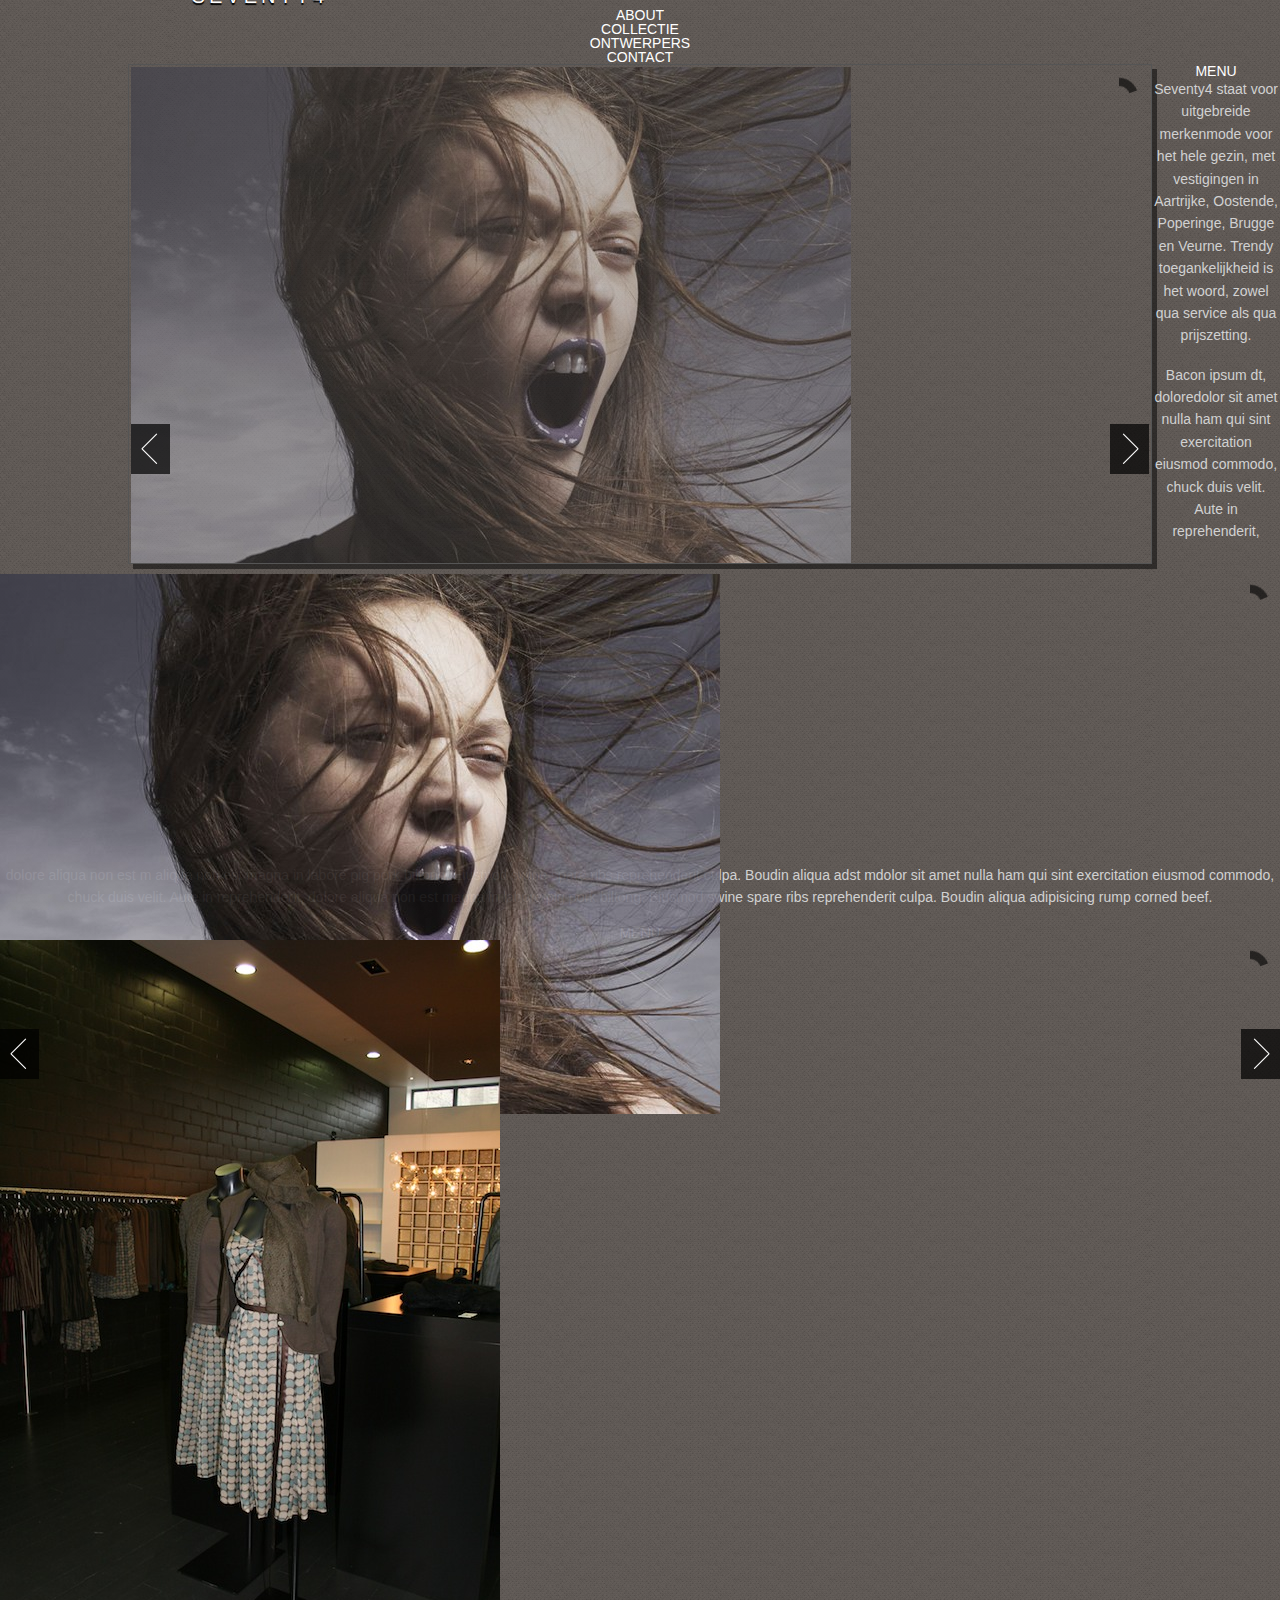
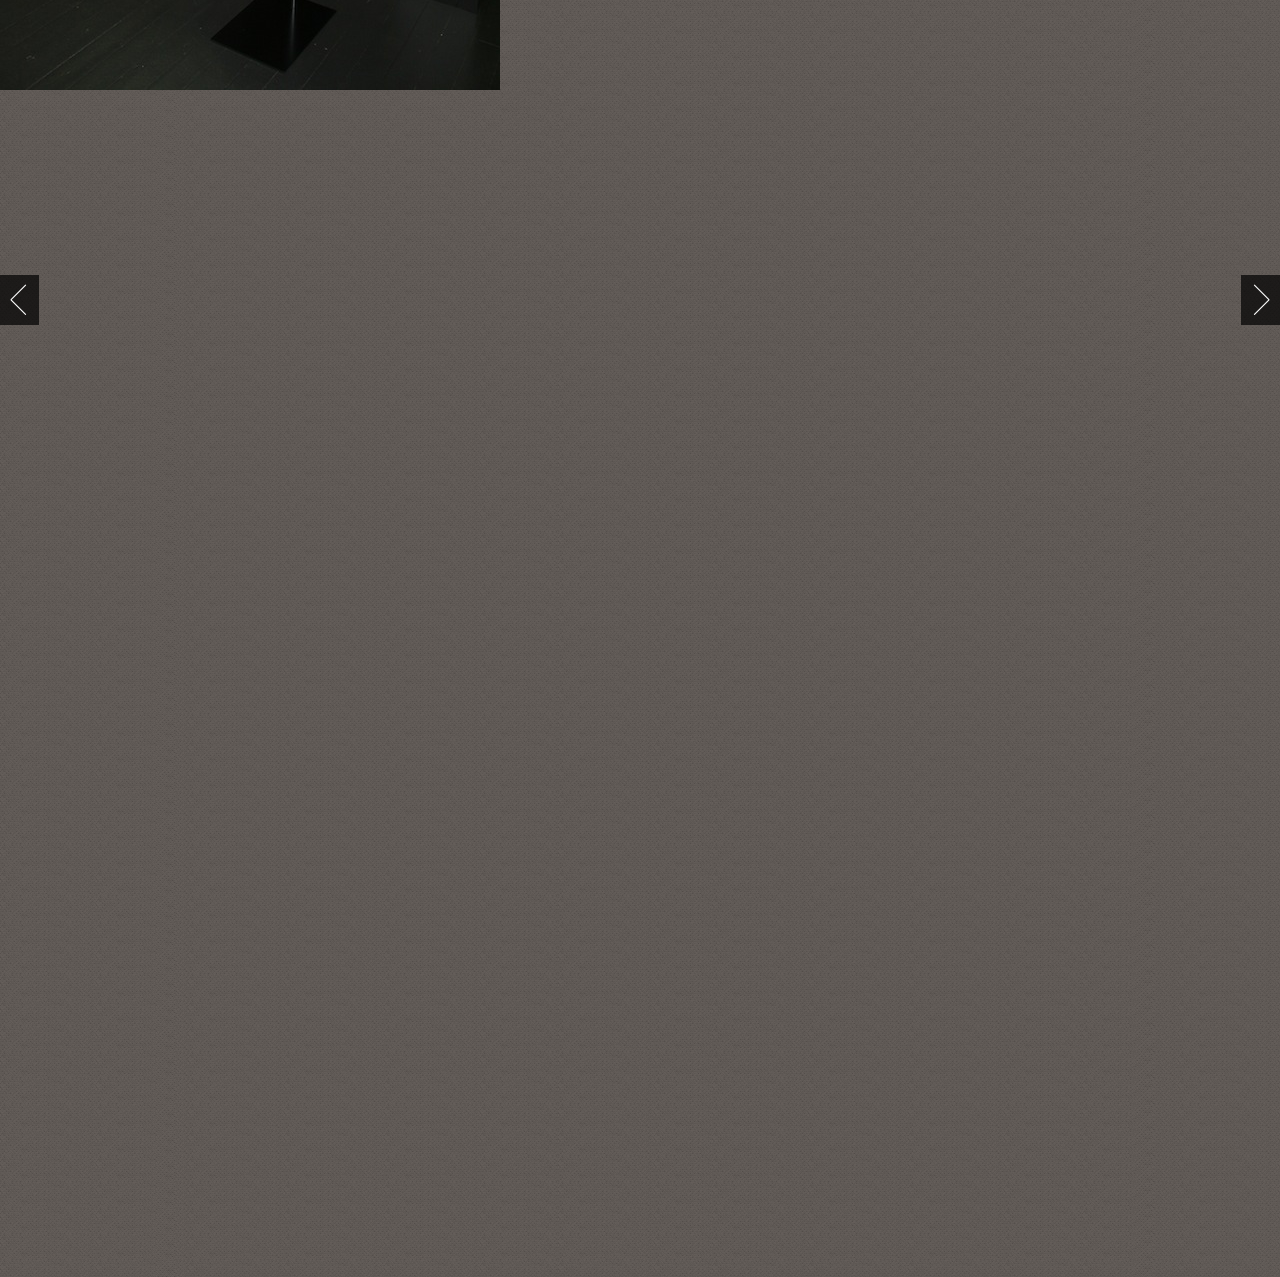
<file: mobiletest.html>
<!DOCTYPE html>
<!-- paulirish.com/2008/conditional-stylesheets-vs-css-hacks-answer-neither/ -->
<!--[if lt IE 7]> <html class="no-js lt-ie9 lt-ie8 lt-ie7" lang="en"> <![endif]-->
<!--[if IE 7]>    <html class="no-js lt-ie9 lt-ie8" lang="en"> <![endif]-->
<!--[if IE 8]>    <html class="no-js lt-ie9" lang="en"> <![endif]-->
<!--[if gt IE 8]><!--> <html class="no-js" lang="en"> <!--<![endif]-->
<head>
  <meta charset="utf-8" />

  <!-- Set the viewport width to device width for mobile -->
  <meta name="viewport" content="width=device-width" />

  <title>Seventy4 - Fashion Strictly for women</title>
  
  <!-- Included CSS Files (Uncompressed) -->
  <!--
  <link rel="stylesheet" href="stylesheets/foundation.css">
  -->
  <link rel="stylesheet" href="form5/css/style.css">
  <!-- Included CSS Files (Compressed) -->
  <link rel="stylesheet" href="stylesheets/foundation.min.css">
  <link rel="stylesheet" href="stylesheets/app.css">
<link href='http://fonts.googleapis.com/css?family=Josefin+Sans' rel='stylesheet' type='text/css'>
  <link href='http://fonts.googleapis.com/css?family=Source+Code+Pro:200' rel='stylesheet' type='text/css'>
  <script src="javascripts/modernizr.foundation.js"></script>

  <!-- IE Fix for HTML5 Tags -->
  <!--[if lt IE 9]>
    <script src="http://html5shiv.googlecode.com/svn/trunk/html5.js"></script>
  <![endif]-->

</head>
<body style="height:100%;">
  
    
      
      
    

        
          <div id="contentmob">

           
         
       <div id="mainmenumob" style="height:100%;" class="pages"> 

         <div  style="max-height:300px;width:100%;" >
           <div class="test" style=""> 

              <h1 style="max-width:520px;;">seventy4</h1>
              <a onClick="toggle_visibilityt('overonsmob');toggle_visibility('mainmenumob');"><li>About</li></a>
              <a onClick="toggle_visibilityt('openinghourss');toggle_visibility('mainmenumob');"><li>Collectie</li></a>
              <a onClick="toggle_visibilityt('openinghourss');toggle_visibility('mainmenumob');"><li>Ontwerpers</li></a>
              <a onClick="toggle_visibilityt('openinghourss');toggle_visibility('mainmenumob');"><li>Contact</li></a>

           </div> </div> 

 <div style="float:left;max-height:500px;width:80%;margin-left:10%;float:left;background:transparent;overflow:hidden;border:1px solid #555;padding:2px;-moz-box-shadow: 5px 5px rgba(0,0,0,0.5);
-webkit-box-shadow: 5px 5px rgba(0,0,0,0.5);
box-shadow: 5px 5px rgba(0,0,0,0.5);" > 

 
       <div id="featured2" style="margin-top:0px;overflow:hidden;border: 0px solid #222;opacity:0.6;
       -webkit-box-shadow: 0px 0px 0px 0px #333;box-shadow: 0px 0px 0px 0px #333;height:0px;overflow:hidden;">
            
        <img style=""src="images/seventyhome.jpg" alt="slide image">

        <img style=""src="images/bg.jpg" alt="slide image">

       

      </div> 
    </div>  
       </div> 


 
        <div id="overonsmob"  class="pages" > 
       <div class="backs" > 
        <a onClick="toggle_visibilityt('overonsmob');toggle_visibility('mainmenumob');"><li>Menu</li></a>
        <div id="up-triangle"> </div> 
       </div> 


          <div style="float:left;max-height:300px;width:100%;background:transparent;" > 

 
       <div id="featured6" style="margin-top:10px;overflow:hidden;border: 0px solid #222;opacity:0.9;
       -webkit-box-shadow: 0px 0px 0px 0px #333;box-shadow: 0px 0px 0px 0px #333;height:0px;overflow:hidden;">
            
        <img style=""src="images/seventyhome.jpg" alt="slide image">

        <img style=""src="images/bg.jpg" alt="slide image">

       

      </div> 
    </div>   
      <p>Seventy4 staat voor uitgebreide merkenmode voor het hele gezin, met vestigingen in Aartrijke, Oostende, Poperinge, Brugge en Veurne. Trendy toegankelijkheid is het woord, zowel qua service als qua prijszetting.</p>



   
       <p>Bacon ipsum dt, doloredolor sit amet nulla ham qui sint exercitation eiusmod commodo, chuck duis velit. Aute in reprehenderit, dolore aliqua non est m aliqua non est magna in labore pig pork biltong. Eiusmod swine spare ribs reprehenderit culpa. Boudin aliqua adst mdolor sit amet nulla ham qui sint exercitation eiusmod commodo, chuck duis velit. Aute in reprehenderit, dolore aliqua non est magna in labore pig pork biltong. Eiusmod swine spare ribs reprehenderit culpa. Boudin aliqua adipisicing rump corned beef.</p>




          

         </div>  


















        <div id="openinghourss" class="pages" > 
        <div class="backs" > 
        <a onClick="toggle_visibilityt('openinghourss');toggle_visibility('mainmenumob');"><li>Menu</li></a>
               <div id="up-triangle"> </div> </div>  
          <div style="float:left;height:auto;width:100%;background:transparent;" > 



          <div id="featured" style="margin-top:0px;overflow:hidden;border: 0px solid #222;
       -webkit-box-shadow: 0px 0px 0px 0px #333;box-shadow: 0px 0px 0px 0px #333;height:0px;overflow:hidden;">
            
        <img style="margin-top:0px;"src="images/123.jpg" alt="slide image">
        <img style="-webkit-box-shadow: 0px 0px 0px 0px #333;
box-shadow: 0px 0px 0px 0px #333;"src="images/124.jpg" alt="slide image">
        <img style="-webkit-box-shadow: 0px 0px 0px 0px #333;
box-shadow: 0px 0px 0px 0px #333;"src="images/126.jpg" alt="slide image">
        <img style="-webkit-box-shadow: 0px 0px 0px 0px #333;
box-shadow: 0px 0px 0px 0px #333;" src="images/127.jpg" alt="slide image">
      </div>



          </div>  

         </div>  






  


</div> 






</body>



</html>


    <!--                                                        scripts                                         -->
     




  <script src="javascripts/jquery.js"></script>
  <script src="javascripts/foundation.min.js"></script>


<script src="javascripts/jquery.placeholder.js"></script>
<script src="javascripts/modernizr-min.js"></script>
<script>
if (!Modernizr.input.placeholder){
 $('input[placeholder], textarea[placeholder]').placeholder();
}
</script>
<script src="javascripts/jquery.form.js"></script>
<script src="javascripts/jquery.validate.js"></script>
<script>
$(function(){
$('#contact').validate({
submitHandler: function(form) {
$(form).ajaxSubmit({
url: 'process.php',
success: function() {
$('#contact').hide();
$('#contact-form').append("<p class='thanks'>Thanks! Your request has been sent.</p>")
}
});
}
});
});
</script>


<script>
<!--
    function toggle_visibility(id) {
       var e = document.getElementById(id);
       if(e.style.height == '100%')
          e.style.height = '10px';
       else
          e.style.height = '100%';
    }
//-->
</script>

<script>
<!--
    function toggle_visibilityt(id) {
       var e = document.getElementById(id);
       if(e.style.height == '1000px')
          e.style.height = '0px';
       else
          e.style.height = '1000px';
    }
//-->
</script>

<script type="text/javascript">
<!--
    function toggle_height(id) {
       var e = document.getElementById(id);
       if(e.style.height == '2500')
          e.style.height = '0';
       else
          e.style.height = '2500';
    }
//-->
</script>


  <script src="javascripts/jquery.js"></script>
  <script src="javascripts/foundation.min.js"></script>
  
  <!-- Initialize JS Plugins -->
  <script src="javascripts/app.js"></script>

  
    <script>
    $(window).load(function(){
      $("#featured").orbit();
    });
    </script> 

  <script>
    $(window).load(function(){
      $("#featured2").orbit();
    });
    </script> 

     <script>
    $(window).load(function(){
      $("#featured3").orbit();
    });
    </script> 

    <script>
    $(window).load(function(){
      $("#featured4").orbit();
    });
    </script> 
   <script>
    $(window).load(function(){
      $("#featured5").orbit();
    });
    </script> 
       <script>
    $(window).load(function(){
      $("#featured6").orbit();
    });
    </script> 

  
</body>
</html>
</file>
<file: stylesheets/app.css>
body, html  {padding: 0;margin:0px;

background: url(../images/bg-page.png) repeat;

  width:100%;min-width: 1000px;overflow-x:hidden;

}

.backone {background: url(../images/seventy02.png)  no-repeat center center fixed; 
  -webkit-background-size: cover;
  -moz-background-size: cover;
  -o-background-size: cover;
  background-size: cover;


  width:100%;height:100%;

}
.backtwo {

  width:100%;height:100%;
background: url(../images/seventy01.png)  no-repeat center center fixed; 
  -webkit-background-size: cover;
  -moz-background-size: cover;
  -o-background-size: cover;
  background-size: cover;

}

.backthree {

  width:100%;height:100%;
background: url(../images/seventy03.png)  no-repeat center center fixed; 
  -webkit-background-size: cover;
  -moz-background-size: cover;
  -o-background-size: cover;
  background-size: cover;

}

html  {padding: 0;margin:0px;}
h1, h2, h3, h4, h5, h6 {font-family: "Helvetica Neue", "Helvetica", Helvetica, Arial, sans-serif;
font-family: 'BenchNine', sans-serif;font-weight: normal;font-style: normal;color: #ffffff;
text-rendering: optimizeLegibility;line-height: 1.1;}

@font-face{font-family: 'WebSymbolsRegular';src: url('../websymbols/websymbols-regular-webfont.eot');src: url('../websymbols/websymbols-regular-webfont.eot?#iefix') format('embedded-opentype'),url('../websymbols/websymbols-regular-webfont.woff') format('woff'),url('../websymbols/websymbols-regular-webfont.ttf') format('truetype'),url('../websymbols/websymbols-regular-webfont.svg#WebSymbolsRegular') format('svg');}

.websymbols {font-family: 'WebSymbolsRegular';   font-size: 30px;padding:0px;
text-shadow: 0 3px 3px #000;color: #e1e1e1;}
.full-width {width: 100%; float:none;}
.row {z-index: 20; border-bottom:0px solid #999;border-top:0px solid #eaeaea;width: 100%;
  margin-top: 0px;
  padding-top: 0px;padding-bottom: 0px;
    }

.transitionfast{-webkit-transition: all 1450ms ease-out;
-moz-transition: all 1450ms ease-out;
-ms-transition: all 1450ms ease-out;
-o-transition: all 1450ms ease-out;
transition: all 1000ms ease-out;}
.color-white {color: #e1e1e1}
.transition {-webkit-transition: all 1100ms ease-out;
-moz-transition: all 1100ms ease-out;
-ms-transition: all 1100ms ease-out;
-o-transition: all 1100ms ease-out;
transition: all 1400ms ease-out;}
.color-white {color: #e1e1e1}
.no-transition{-webkit-transition: all 0ms ease-out;
-moz-transition: all 0ms ease-out;
-ms-transition: all 0ms ease-out;
-o-transition: all 0ms ease-out;
transition: all 0ms ease-out;}
.color-white {color: #e1e1e1}
.background-opacity-corners {background: -moz-radial-gradient(center, ellipse cover, rgba(255,255,255,1) 88%, rgba(255,255,255,0) 100%); /* FF3.6+ */
background: -webkit-gradient(radial, center center, 0px, center center, 100%, color-stop(88%,rgba(255,255,255,1)), color-stop(100%,rgba(255,255,255,0))); /* Chrome,Safari4+ */
background: -webkit-radial-gradient(center, ellipse cover, rgba(255,255,255,1) 88%,rgba(255,255,255,0) 100%); /* Chrome10+,Safari5.1+ */
background: -o-radial-gradient(center, ellipse cover, rgba(255,255,255,1) 88%,rgba(255,255,255,0) 100%); /* Opera 12+ */
background: -ms-radial-gradient(center, ellipse cover, rgba(255,255,255,1) 88%,rgba(255,255,255,0) 100%); /* IE10+ */
background: radial-gradient(ellipse at center, rgba(255,255,255,1) 88%,rgba(255,255,255,0) 100%); /* W3C */
filter: progid:DXImageTransform.Microsoft.gradient( startColorstr='#ffffff', endColorstr='#00ffffff',GradientType=1 ); /* IE6-9 fallback on horizontal gradient */


}

.shadowbox-outer {-webkit-box-shadow: 0px 0px 1px 1px #000;
box-shadow: 0px 0px 1px 1px #000;}
.header-background {background: -moz-radial-gradient(center, ellipse cover, rgba(255,255,255,1) 0%, rgba(255,255,255,0) 100%); /* FF3.6+ */
background: -webkit-gradient(radial, center center, 0px, center center, 100%, color-stop(0%,rgba(255,255,255,1)), color-stop(100%,rgba(255,255,255,0))); /* Chrome,Safari4+ */
background: -webkit-radial-gradient(center, ellipse cover, rgba(255,255,255,1) 0%,rgba(255,255,255,0) 100%); /* Chrome10+,Safari5.1+ */
background: -o-radial-gradient(center, ellipse cover, rgba(255,255,255,1) 0%,rgba(255,255,255,0) 100%); /* Opera 12+ */
background: -ms-radial-gradient(center, ellipse cover, rgba(255,255,255,1) 0%,rgba(255,255,255,0) 100%); /* IE10+ */
background: radial-gradient(ellipse at center, rgba(255,255,255,1) 0%,rgba(255,255,255,0) 100%); /* W3C */
filter: progid:DXImageTransform.Microsoft.gradient( startColorstr='#ffffff', endColorstr='#00ffffff',GradientType=1 ); /* IE6-9 fallback on horizontal gradient */}

.background-opacity-white {background: -moz-radial-gradient(center, ellipse cover, rgba(255,255,255,0) 0%, rgba(255,255,255,1) 100%); /* FF3.6+ */
background: -webkit-gradient(radial, center center, 0px, center center, 100%, color-stop(0%,rgba(255,255,255,0)), color-stop(100%,rgba(255,255,255,1))); /* Chrome,Safari4+ */
background: -webkit-radial-gradient(center, ellipse cover, rgba(255,255,255,0) 0%,rgba(255,255,255,1) 100%); /* Chrome10+,Safari5.1+ */
background: -o-radial-gradient(center, ellipse cover, rgba(255,255,255,0) 0%,rgba(255,255,255,1) 100%); /* Opera 12+ */
background: -ms-radial-gradient(center, ellipse cover, rgba(255,255,255,0) 0%,rgba(255,255,255,1) 100%); /* IE10+ */
background: radial-gradient(ellipse at center, rgba(255,255,255,0) 0%,rgba(255,255,255,1) 100%); /* W3C */
filter: progid:DXImageTransform.Microsoft.gradient( startColorstr='#00ffffff', endColorstr='#ffffff',GradientType=1 ); /* IE6-9 fallback on horizontal gradient */}
.background-tile {background: url(../images/tile.png) repeat;}
.background-dark {background: #222;background: url(../images/footbg.png)
}
.background-light {background:#fff;background: url(../images/bg-page.png) repeat;}
.background-white {background:#fff}
.background-brown {background: url(../images/brown.png) repeat;}
.background-darker {background:#444}
.background-pattern5 {background: url(../images/pattern1.jpg);}
.border-top {-webkit-border-radius: 10px 10px 0px 0px;border-radius: 10px 10px 0px 0px;}
.border-radius-left {-webkit-border-radius: 25px 0px 0px 25px;border-radius: 25px 0px 0px 25px;; }
.border-shadow {-webkit-box-shadow: 1px 0 0 rgba(255, 255, 255, 0.2) inset, 1px 0 0 rgba(255, 255, 255, 0.2); -moz-box-shadow: 1px 0 0 rgba(255, 255, 255, 0.2) inset, 1px 0 0 rgba(255, 255, 255, 0.2); box-shadow: 1px 0 0 rgba(255, 255, 255, 0.2) inset,1px 0 0 rgba(255, 255, 255, 0.2);}
.border-left {border-left: solid 1px #000;}
.border-right {border-right: solid 1px #000;}
.border-top {border-top: solid 1px #d1d1d1;}
.border-bottom {border-bottom: solid 1px #000;}
.border {border: solid 1px #b1b1b1;}
.border-white {border: solid 1px #fff;}
	.shadowbox {-webkit-box-shadow: inset 0px 0px 1px 1px #555;box-shadow: inset 0px 0px 1px 1px #555;}
	.shadowbox-white {-webkit-box-shadow: inset 0px 0px 1px 1px #fff;box-shadow: inset 0px 0px 3px 1px #fff;}
.columns { padding:15px;}

.hover-highlite img {width:100%;height: 220px; overflow:hidden;padding:10px;}
.hover-highlite:hover {cursor: pointer;-webkit-box-shadow: inset 0px 0px 2px 1px #333;
box-shadow: inset 0px 0px 20px 1px #fff;}
.border-black {border:1px solid #222;}
.height {min-height: 600px}


.border-top-background {border-top: solid 0px #555;}
.border-bottom-background {border-bottom: solid 1px #d1d1d1;
border-radius: 10px;}
.fadetop {position: absolute;width:200px;height:85px; background: -moz-linear-gradient(top, rgba(225,225,225,1) 0%, rgba(255,255,255,0) 100%); /* FF3.6+ */
background: -webkit-gradient(linear, left top, left bottom, color-stop(0%,rgba(225,225,225,1)), color-stop(100%,rgba(255,255,255,0))); /* Chrome,Safari4+ */
background: -webkit-linear-gradient(top, rgba(225,225,225,1) 0%,rgba(255,255,255,0) 100%); /* Chrome10+,Safari5.1+ */
background: -o-linear-gradient(top, rgba(225,225,225,1) 0%,rgba(255,255,255,0) 100%); /* Opera 11.10+ */
background: -ms-linear-gradient(top, rgba(225,225,225,1) 0%,rgba(255,255,255,0) 100%); /* IE10+ */
background: linear-gradient(to bottom, rgba(225,225,225,1) 0%,rgba(255,255,255,0) 100%); /* W3C */
filter: progid:DXImageTransform.Microsoft.gradient( startColorstr='#e1e1e1', endColorstr='#00ffffff',GradientType=0 ); /* IE6-9 */}
.fadebottom {position: absolute;top:140px;width:200px;height:85px; background: -moz-linear-gradient(top, rgba(255,255,255,0) 0%, rgba(225,225,225,1) 100%); /* FF3.6+ */
background: -webkit-gradient(linear, left top, left bottom, color-stop(0%,rgba(255,255,255,0)), color-stop(100%,rgba(225,225,225,1))); /* Chrome,Safari4+ */
background: -webkit-linear-gradient(top, rgba(255,255,255,0) 0%,rgba(225,225,225,1) 100%); /* Chrome10+,Safari5.1+ */
background: -o-linear-gradient(top, rgba(255,255,255,0) 0%,rgba(225,225,225,1) 100%); /* Opera 11.10+ */
background: -ms-linear-gradient(top, rgba(255,255,255,0) 0%,rgba(225,225,225,1) 100%); /* IE10+ */
background: linear-gradient(to bottom, rgba(255,255,255,0) 0%,rgba(225,225,225,1) 100%); /* W3C */
filter: progid:DXImageTransform.Microsoft.gradient( startColorstr='#00ffffff', endColorstr='#e1e1e1',GradientType=0 ); /* IE6-9 */}
.nopadding {padding: 0px;}
.noborder-radius{border-radius: 0px;}
.border-radius{border-radius: 5px;}
.margin-top {margin-top:3%;}
.nopadding-left-top {padding-left: 0px;padding-top: 0px;}
.low-padding {padding: 4px;}
.overflow-hidden{overflow: hidden;}

h1 {
    
    cursor: default;
   text-transform: uppercase;
    font-size: 20px;
    height: auto;
   letter-spacing: 4px;
    
    line-height: normal;
    text-indent: 0;

    text-shadow: 0 2px 1px #000;color: #fff;

    margin-top: -15px;
    margin-bottom: 0px;
 margin-left: 0px;
font-family: 'OpenSansLight',sans-serif;
font-family: 'BenchNine', sans-serif;


}

p {color: #d1d1d1;}
a > h3 {margin-top:0px;margin-bottom:2px; text-shadow: 0 1px 1px #000;color: #fff;letter-spacing: 3px;font-size: 15px;}

h3 {color: #e1e1e1;
    font-size: 25px;
    font-weight: bold;
    letter-spacing: 1px;
    line-height: 30px;
    font-weight: lighter;
    text-decoration: none;
    text-shadow: 0 1px 1px #000;
    }


h2 { letter-spacing: 1px;font-weight: lighter;font-family: 'OpenSansLight',sans-serif;
font-size:9px;text-shadow: 0 1px 1px #000;color:#b1b1b1;margin-left:0px;}

h4 {color: #fff;margin-top:0px;font-size: 20px; text-shadow: 0 1px 1px #000;  }


h5 {color: #1F768E;
    font-size: 19px;
    font-weight: bold;
    letter-spacing: 1px;
    line-height: 20px;
    text-decoration: none;
    text-shadow: 0 1px 1px #FFFFFF;

}
.showpic{cursor: pointer;}
.showpic:hover > .piclarge {opacity: 1.0;}
.showpic > .piclarge {opacity: 0.0;}
h6 {color: #fff;margin-top: 59%;opacity: 0.0;
	font-size: 16px;text-shadow: 0 1px 1px #000;   font-family: 'OpenSansLight',sans-serif; }
.arrow-up {
	 float:left;position: absolute;
	width: 0px; 
	height: 0; 
	border-left: 10px solid transparent;
	border-right: 10px solid transparent;
	top: -7px;
	margin-left:10px;
	border-bottom: 7px solid #333;
opacity: 1;z-index: 1500;
}

.arrow-rightside {
   float:left;position:absolute;
  width: 0px; 
  height: 0; 
  border-left: 10px solid transparent;
  border-right: 10px solid transparent;
bottom: -10px;
  margin-left:5px;
  border-top: 10px solid #222;
;z-index: 1500;
}
.bar {
  float:left;
  width: 340px; 
  height: 60px; 
background: black;
  margin-top: 0px;
  margin-left:0px;
  background: url(../images/bar.png);
opacity: 0.9;z-index: 500;
}

#barz {
  position:absolute;
  width: 0%; 
  height: 0px; 
background: url(../images/bar.png) no-repeat; 
  -webkit-background-size: cover;
  -moz-background-size: cover;
  -o-background-size: cover;
  background-size: cover;
  margin-top: 42px;
  margin-left:0%;
  
;z-index: 890;
}


.streep-bg  {background: url(../images/brown.png) ;width:100%;position: absolute;left: 0px;top: 0px;height: auto;
  opacity: 0.8;
}

.borderlongblack {margin-top:15px;margin-bottom:15px;border-bottom: 1px solid #444;
    border-top: 1px solid #000;}

.borderlongwhite {margin-top:15px;margin-bottom:15px;border-bottom: 1px solid #b1b1b1;
    border-top: 1px solid #d1d1d1;}
.borderlong {margin-top:15px;margin-bottom:25px;border-bottom: 0px solid #585858;
    border-top: 1px dashed #888;}
.footer {height:auto;background:#e1e1e1; }
/* ------------------------------------------------------------------------------------------------------------------------ */
.header {background: url(../images/footbg.png) ;
border-top: 1px solid #585858;border-bottom: 1px solid #585858;
}
.footer {background: url(../images/pattern1.jpg) ;}
.readmore {  background: url(../images/bgg.png) ;

  width:50px;
  -moz-border-radius:2px;
  -webkit-border-radius:2px;
  border-radius:2px;
border:0px;
  display:inline-block;
  color:#fff;
  font-family:arial;
  cursor: pointer;
  margin-top: 0px;
  margin-right: 0px;
  font-size:15px;
  font-weight:bold;
  padding:6px 24px;
  text-decoration:none;
  text-shadow:1px 1px 0px #000;
}
.readmore:hover {
  background: url(../images/pattern1.jpg) ;text-shadow:1px 1px 0px #000;  color:#fff;
}.readmore:active {
  position:relative;
  top:1px;
}
/* This imageless css button was generated by CSSButtonGenerator.com */


li {border:0px solid #888;color:#fff;cursor: pointer;text-decoration: none;list-style: none;
  padding: 0px;width:auto; }
li:hover {border-bottom:0px solid #888; color: #000;}
.boxmenu > li {border: 1px solid #fff;padding: 10px; }
li > a:first-child { font-size:13px;text-shadow: 0 0px 0px #7B8284;color: #222;
    font-weight: bold;text-decoration: none;width:100%;
    line-height: 20px; text-shadow: 0 1px 1px #222;color: #d1d1d1;letter-spacing: 3px;}
li > a:first-child:hover { opacity: 0.8;background: #333;}

.menuz > li > a:first-child { font-size:14px;
    font-weight: normal;text-decoration: none;width:100%;
    float:left;padding: 12px;font-family: 'Titillium Web', sans-serif;
   ;color: #d1d1d1;letter-spacing: 3px;border-right: 1px solid #555;border-left: 1px solid #222;
 


}

.menuzz > li > a:first-child { font-size:12px;
    font-weight: normal;text-decoration: none;width:100%;height: 38px;
    float:left;padding: 12px;font-family: 'Titillium Web', sans-serif;
    line-height: 10px; ;color: #b1b1b1;letter-spacing: 3px;border-right: 1px solid #555;border-left: 1px solid #000;
   


}
  a {list-style: none;text-decoration: none;text-transform: uppercase; }

.textbox {margin-top:22px; }

.frac-bg {padding:10px;
background: url(../images/pattern1.jpg) ;
background-size: 100%;;

}
.menuz {margin-bottom: 0px;}
 .columns > a {list-style: none;text-decoration: none; color: #fff}



#slideshow { 
    margin: 20px auto; 
    position: relative; 
    width: 100%; 
    height: 350px; 
    padding: 0px; 
    border-radius: 5px;
    overflow: hidden;
    border: 1px solid #fff;
-webkit-box-shadow: 0px 1px 1px 1px #888; box-shadow: 1px 1px 1px 1px #d1d1d1;
}

#slideshow > .innerslide { 
    position: absolute; 
    top: 0px; 
    left: 0px; 
    right: 0px; 
    bottom: 0px; 

}


.bullet1  { 
    position: absolute; 

   
    right: 10px; 
    top: 320px;
       background:#d1d1d1;
       background-size: 100% 100%;
     width:10px;
     height:10px;
     border-radius: 50px;
}
.bullet2  { 
    position: absolute; 

   
    right: 30px; 
    top: 325px;
       background:#d1d1d1;
       background-size: 100% 100%;
     width:10px;
     height:10px;
     border-radius: 50px;
}
.bullet3  { 
    position: absolute; 

   
    right: 50px; 
    top: 325px;
       background:#d1d1d1;
       background-size: 100% 100%;
     width:10px;
     height:10px;
     border-radius: 50px;
}
.bulletback  {  background:#999;}
.nav-right  { 
    position: absolute; 
    top: 0px; 
   cursor: pointer;
    right: -10px; 
    
       background:url("../images/foundation/orbit/right-arrow.png") repeat scroll 0 0 / 100% auto transparent;
       background-size: 100% 100%;
     width:55px;
     height:350px;
     border-radius: 0px;
     opacity: 0.8
}

.nav-left  { 
   position: absolute; 
    top: 0px; 
    cursor: pointer;
    left: -10px; 
    
       background:url("../images/foundation/orbit/left-arrow.png") repeat scroll 0 0 / 100% auto transparent;
       background-size: 100% 100%;
     width:55px;
     height:350px;
     border-radius: 0px;
     opacity: 0.8
}

.shadowz { -webkit-box-shadow: 0px 1px 1px 1px #d1d1d1;
box-shadow: 1px 1px 1px 1px #d1d1d1;}

.pointer { cursor: pointer;}

.women { color: #555;margin-top:-55px;margin-bottom:0px;font-size: 20px; text-shadow: 0 1px 1px #d1d1d1;width: 260px;
margin-left:300px;background: #e1e1e1;padding: 25px;-webkit-box-shadow: 0px 1px 1px 1px #d1d1d1;
box-shadow: 1px 1px 1px 1px #888;border-radius: 100px;border:0px solid #888; }
.nopaddingtop {padding-top:0px;}
.nopaddingbottom {padding-bottom:0px;}




#homepage { float:left;height:auto;visibility: visible;
	border-top:0px dashed #d1d1d1;border-bottom:0px dashed #d1d1d1;}

#ontwerperspage { height:0px;visibility: hidden;
	border-top:0px dashed #d1d1d1;border-bottom:0px dashed #d1d1d1;
  background: url(../images/back2.png) no-repeat center center fixed; background-size: 100%;

  -webkit-background-size: cover;
  -moz-background-size: cover;
  -o-background-size: cover;
  background-size: cover;}


#backsytop { 

  ;width:300%;margin-left: 0%;margin-top: 0px;overflow: visible;float:left;
 
}

#backsybottom { 
margin-top: -2px;height: 0px;overflow: hidden;
  ;width:300%;margin-left: -200%;float:left;
}
img {float: left; }
#hometop{ opacity: 1;background: transparent;}
#homebottom{ opacity: 1;}
#ontwerperstop{ opacity: 0;background: transparent;margin-top: ;}
#ontwerpersbottom{ opacity: 0;}
#contacttop{ opacity: 0;background: url(../images/cathyback.png) repeat;background: transparent;}
#contactbottom{ opacity: 0;}


#cathy { opacity: 1;;display:none;}
#chris { opacity: 0;}




#cathypic {
    position: absolute;
    opacity: 1;
    top: 0px; bottom: 80px;
    right: 0%;}
#cathybio {
    position: absolute;
    opacity: 1;
    top: 0px;
    left: 0%;}
#timpic {
    position: absolute;
    opacity: 0;
    top: 0px; bottom: 80px;
    right: -200%;}
#timbio {
    position: absolute;
    opacity: 0;
    top: 0px;
    left: -200%;}
#anpic {
     position: fixed;
    opacity: 0;
    top: 30px;bottom: 80px;
    left: 0px;}
#anbio {
    position: absolute;
    opacity: 0;
    top: 0px;
    left: 0px;}
#chrispic {
     position: fixed;
    opacity: 0;
    top: 30px;bottom: 80px;
    left: 0px;}
#chrisbio {
    position: absolute;
    opacity: 0;
    top: 0px;
    left: 0px;}



.hoverbox { float:right;height:140px;width:0%;background: url(../images/hover.png) no-repeat; 
	-webkit-background-size: cover;overflow: hidden;margin-top:-140px;
	-moz-background-size: cover;
	-o-background-size: cover;z-index: 1800;
	background-size: cover;;opacity: 1.0}

.ontwerpersfoto:hover > .hoverbox { width:100%;visibility: visible;z-index: 1800;opacity: 0.7;}
.ontwerpersfotob { background: url(../images/bgg.png);padding: 5px;}
.pointer { cursor: pointer;}

#toppage { width:100%;height:0px;}
.ontwerpersfoto:hover > .hoverbox  > h6 { cursor: pointer;opacity: 1;}

#homepic {
background: url(../images/seventy423.png) no-repeat top ; 
  -webkit-background-size: cover;
  -moz-background-size: cover;
  -o-background-size: cover;
  background-size: cover;
background-size: 100%;height:650px;margin-bottom:0px;margin-top:80px; -webkit-box-shadow: 5px 5px 5px 1px #333; 
box-shadow: 5px 5px 5px 1px #333;background-position: 0px  0px;}



  .mobilecontainer {width:100%;height:auto;overflow:hidden;}
  .iphoneimage {float:left;height:90%;width:105%;}
  .iframecontainer {;margin-top:-450px;margin-left:-1%;width:101%;height:430px;float:left;
  -webkit-transform: scale(0.7);  /* Saf3.1+, Chrome */ 
  -moz-transform: scale(0.7);  /* FF3.5+ */  
  -ms-transform: scale(0.7);  /* IE9 */     
  -o-transform: scale(0.7);  /* Opera 10.5+ */   
  transform: scale(0.7);overflow:hidden;}
  .iphoneiframe {width:110%;height:422px;float:left;}

  .screencontainer {float:right;width:100%;height:452px;overflow:hidden;margin-right:0px;}
  .screenimage {border-right:0px solid #d1d1d1;padding-right:0px;float:left;height:100%;margin-top:0px;margin-bottom:0px;width:100%;;margin-top:25px;}
  .screeniframe {;margin-top:-104.7%;margin-left:-37%;width:173.5%;height:131%;float:left;
  -webkit-transform: scale(0.5);  /* Saf3.1+, Chrome */  
  -moz-transform: scale(0.5);  /* FF3.5+ */    
  -ms-transform: scale(0.5);  /* IE9 */      
  -o-transform: scale(0.5);  /* Opera 10.5+ */  
  transform: scale(0.5);}
.fade-top {background: url(../images/bg-row.png) no-repeat scroll center top transparent;
  margin-top: 0px;margin-bottom: 0px;padding-top: 30px;}
</file>
<file: form5/css/style.css>
/*---------------------------------
RESETS 
------------------------------------------*/

* { 
    margin: 0; 
    padding: 0; 
}

a  { 
	text-decoration: none; 
	outline: 0; 
}

a img { border: 0; }

.stretch,
.clear {
	clear: both;
	height: 1px;
	margin: 0;
	padding: 0;
	font-size: 15px;
	line-height: 1px;
}

.clearfix:after {
	clear: both;
	height: 0;
	display: block;
	visibility: hidden;
	content: ".";
}

p { line-height: 1.5; margin: 0 0 15px 0; }


/*-------------------------------------
GLOBAL
------------------------------------------*/

html, body { 
	margin: 20px 0 0 0; 
 	padding:0 0 0 10px;
 	background-color: #f9f9f9;
 	text-align: center; 
	font-family: Arial, Helvetica, sans-serif;
	font-size: 12px;
	color: #000000;
}

/*-------------------------------------
HEADINGS
------------------------------------------*/

h1 {
	margin: 0 0 0.5em 0;
	padding: 0;	
	line-height: 1.5em;	
	font-size: 14px;
	color: #000000;
}

h2 {
	margin: 0 0 0.5em 0;
	padding: 0;	
	line-height: 1.5em;	
	font-size: 12px;
	color: #000000;
}

/*-------------------------------------
LINKS
------------------------------------------*/

a:link { color: #06C; text-decoration: underline; }
a:visited { color: #06C; text-decoration: underline; }
a:hover { color: #06C; text-decoration: underline; }
a:active { color: #06C; text-decoration: underline; }


/*-------------------------------------
LISTS
------------------------------------------*/

ul {
	margin: 0 0 15px 0;
	padding: 0;
	line-height: 14px;
}

ul li {
	margin: 0 0 3px 15px;
	padding: 0;
}

ol {
	margin: 0 0 15px 0;
	padding: 0;
	line-height: 14px;
}

ol li {
	margin: 0 0 3px 30px;
	padding: 0;
}

label.error { 
	display: block;
	color: red;                              
	font-size: 11px; 
	font-weight: bold;
}

/*-------------------------------------
FORM CORE
------------------------------------------*/

form#contact fieldset {
	padding: 10px 20px 20px 20px;
	margin: 0 auto;
	border: 0;
	background-color: #fff;
	width: 290px;
	text-align: left;
	border-radius: 8px;
    -webkit-border-radius: 8px;
    -moz-border-radius: 8px;
    -moz-box-shadow: 0px 0px 10px #d3d3d3; 
	-webkit-box-shadow: 0px 2px 10px #d3d3d3; 
	box-shadow: 0px 0px 10px #d3d3d3; 
}

form#contact input[type="text"], input[type="url"], 
input[type="email"], input[type="tel"], textarea {
	margin: 3px 0 0 0;
	padding: 6px; 
	width: 260px; 
	font-family: arial, sans-serif; 
	font-size: 12px; 
	border: 1px solid #ccc;
    background: -webkit-gradient(linear, left top, left 15, from(#FFFFFF), color-stop(4%, #f4f4f4), to(#FFFFFF));
    background: -moz-linear-gradient(top, #FFFFFF, #f4f4f4 1px, #FFFFFF 15px);
}

form#contact textarea {
	width: 275px; 
	height: 150px;
}

form#contact label {
	display: block;
	font-size: 13px;
	color: #666;
	margin-top: 10px;
	font-weight: bold;
}

form#contact label.error { 
	width: 270px;
	margin: 3px 0 0 0;
	display: block;
	color: #cf0101;                              
	font-size: 11px; 
	text-align: right;
}

form#contact .placeholder {
	color: #aaa;
}

form#contact .button {
	display: inline-block;
	margin: 15px 0 0 90px;
	padding: 5px 15px 5px 15px;
	background-color: #ff9e00;
	border: none;
	color: #fff;
	-moz-border-radius: 15px;
	-webkit-border-radius: 15px;
	border-radius: 15px;
}

form#contact .button:hover {
	background-color: #fc8500;
	cursor: pointer;
}

form#contact .button:active {
	margin-top: 16px;
	background-color: #f08004;
	cursor: pointer;
}
</file>
